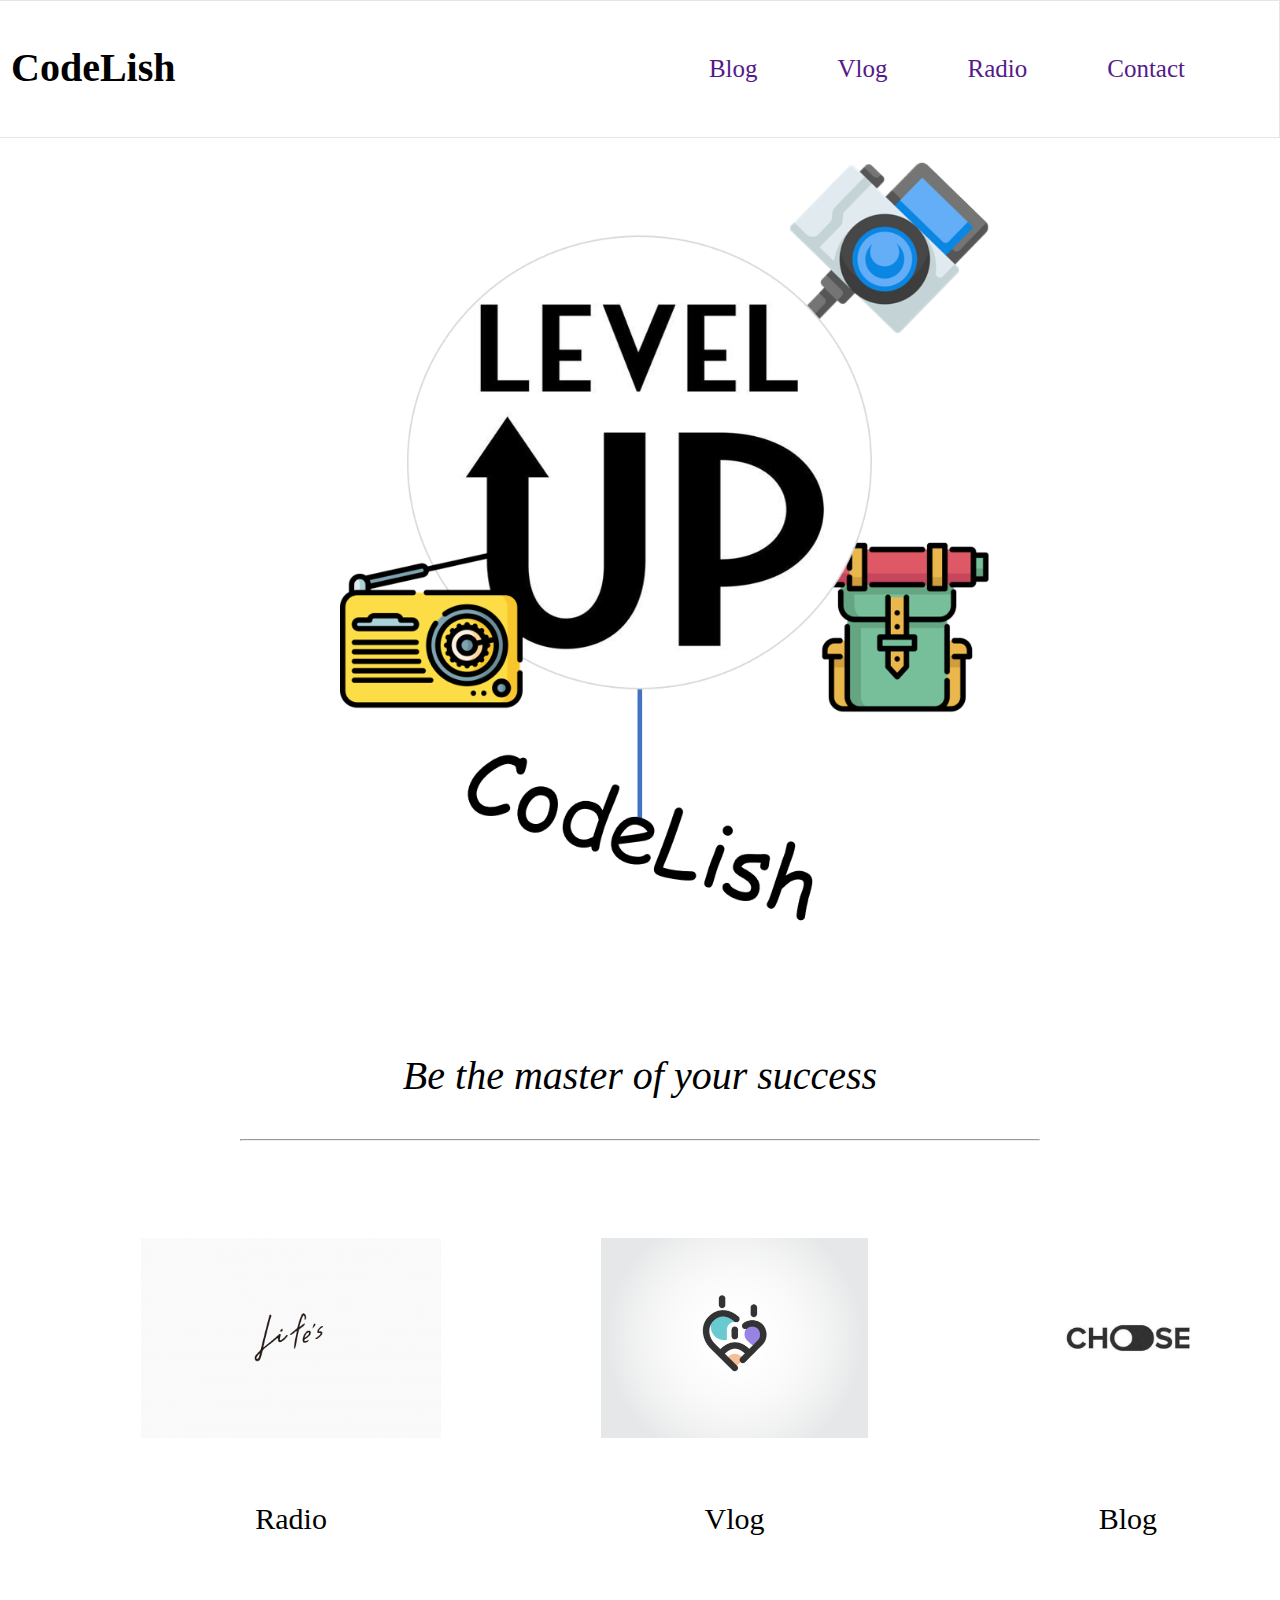
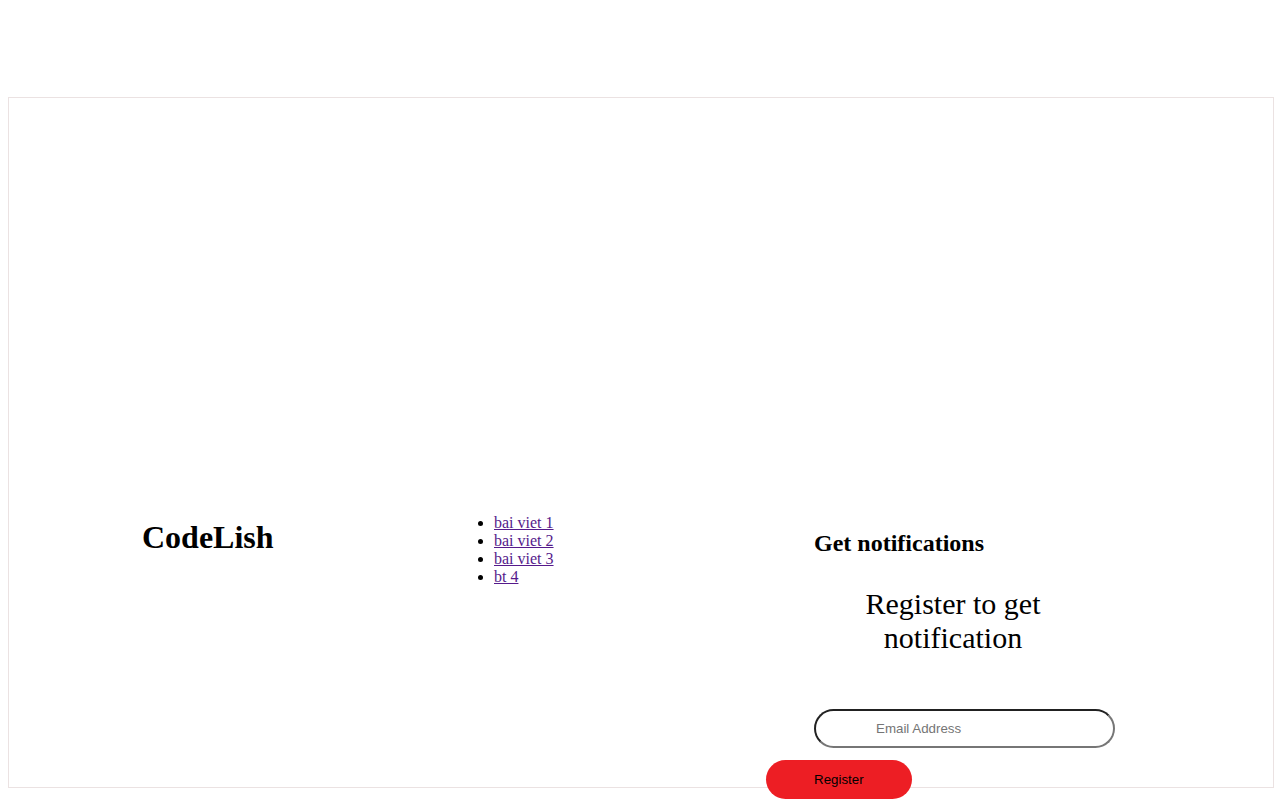
<file: index.html>
<!DOCTYPE html>
<html>

<head>
    <title>codelish.vn</title>
    <link rel="stylesheet" type="text/css" href="banghang.css">

</head>

<body>
    <div class="head">
        <div class="logo">
            <h1>CodeLish</h1>
        </div>
        <div class="menu">
            <ul>
                <li class="item item1"><a href="">Blog</a></li>
                <li class="item item1"><a href="">Vlog</a></li>
                <li class="item item1"><a href="">Radio</a></li>
                <li class="item item1"><a href="">Contact</a></li>
            </ul>
        </div>
    </div>
    <div class="ptmid">
        <img src="logo.png" alt="">
        <div class="contentmid">
            <p><i> Be the master of your success </i></story>
            </p>
        </div>
        <hr>
    </div>
    <div class="container">
        <div class="mid mid1">
            <img src="Life’s _ NSSG.png" alt="">
            <p>Radio</p>
        </div>
        <div class="mid mid1">
            <img src="Parenting app logo concept.png" alt="">
            <p>Vlog</p>
        </div>
        <div class="mid mid1">
            <img src="mansourmed _ I will design a deluxe logo for your product or business for $20 on fiverr_com.jpg"
                alt="">
            <p>Blog</p>
        </div>
    </div>
    <footer>
        <div class="container">
            <div class="mid mid1">
                <h1>CodeLish</h1>
            </div>
            <div class="mid mid1">
                <ul>
                    <li><a href="">bai viet 1</a></li>
                    <li><a href="">bai viet 2</a></li>
                    <li><a href="">bai viet 3</a></li>
                    <li><a href="">bt 4</a></li>
                </ul>
            </div>
            <div class="mid mid1">
                <div class="btn btn--ct">
                    <h2>Get notifications</h2>
                    <p>Register to get notification </p>
                </div>
                <div class="btn ip">
                    <label for="em"></label>
                    <input type="text" placeholder="Email Address">
                </div>
                <div class="buton">
                    <button class="btn btn--nghi">Register</button>
                </div>
            </div>
        </div>
        <!-- <div class="end">
            <div class="logoend">
                <h1>CodeLish</h1>
            </div>
            <div class="content end1">
                <div class="btn btn--ct">
                    <h2>Get notifications</h2>
                    <p>Register to get notification </p>
                </div>
                <div class= "btn ip">
                    <label for="em"></label>
                    <input type="text" placeholder="Email Address">
                </div>
                <div class="buton">
                    <button class="btn btn--nghi">Register</button>
                </div>
            </div>
        </div> -->
    </footer>
</body>

</html>
</file>
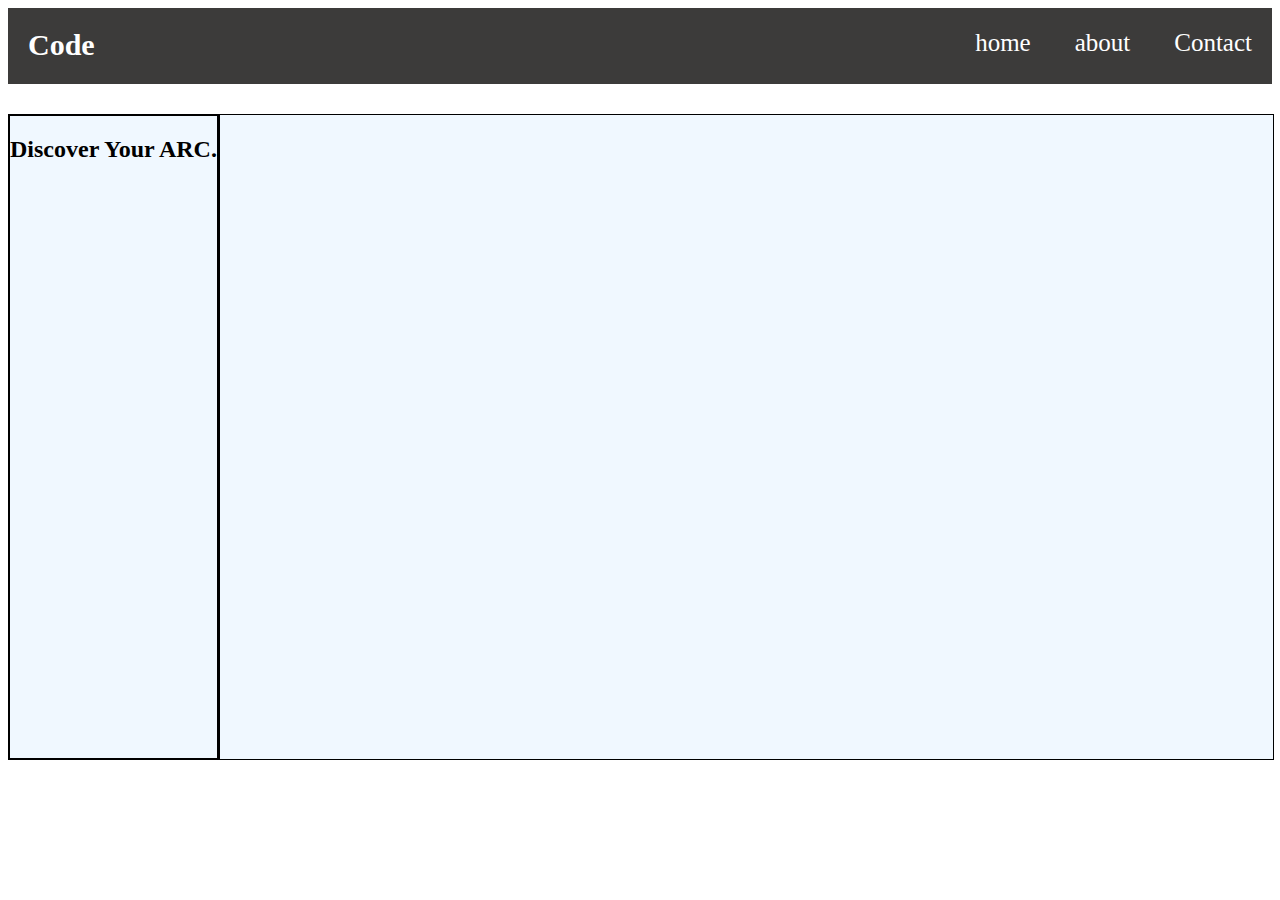
<file: buoi4.html>
<!DOCTYPE html>
<html>

<head>
    <link rel="stylesheet" type="text/css" href="buoi4.css">
</head>

<body>
    <header>
        <div class="heading">
             <div class="logo">
                 <h1>Code</h1>
             </div>
             <ul class="heding-ct">
                 <li class="ct1">home</li>
                 <li class="ct1">about</li>
                 <li class="ct1">Contact</li>
             </ul>
        </div>
    </header>
    <div class="container">
        <div class="discovery">
            <div class="box">
                <h2>Discover Your ARC.</h2>
            </div>
            <div class="pt">
                
            </div>
        </div>
    </div>
</body>

</html>
</file>
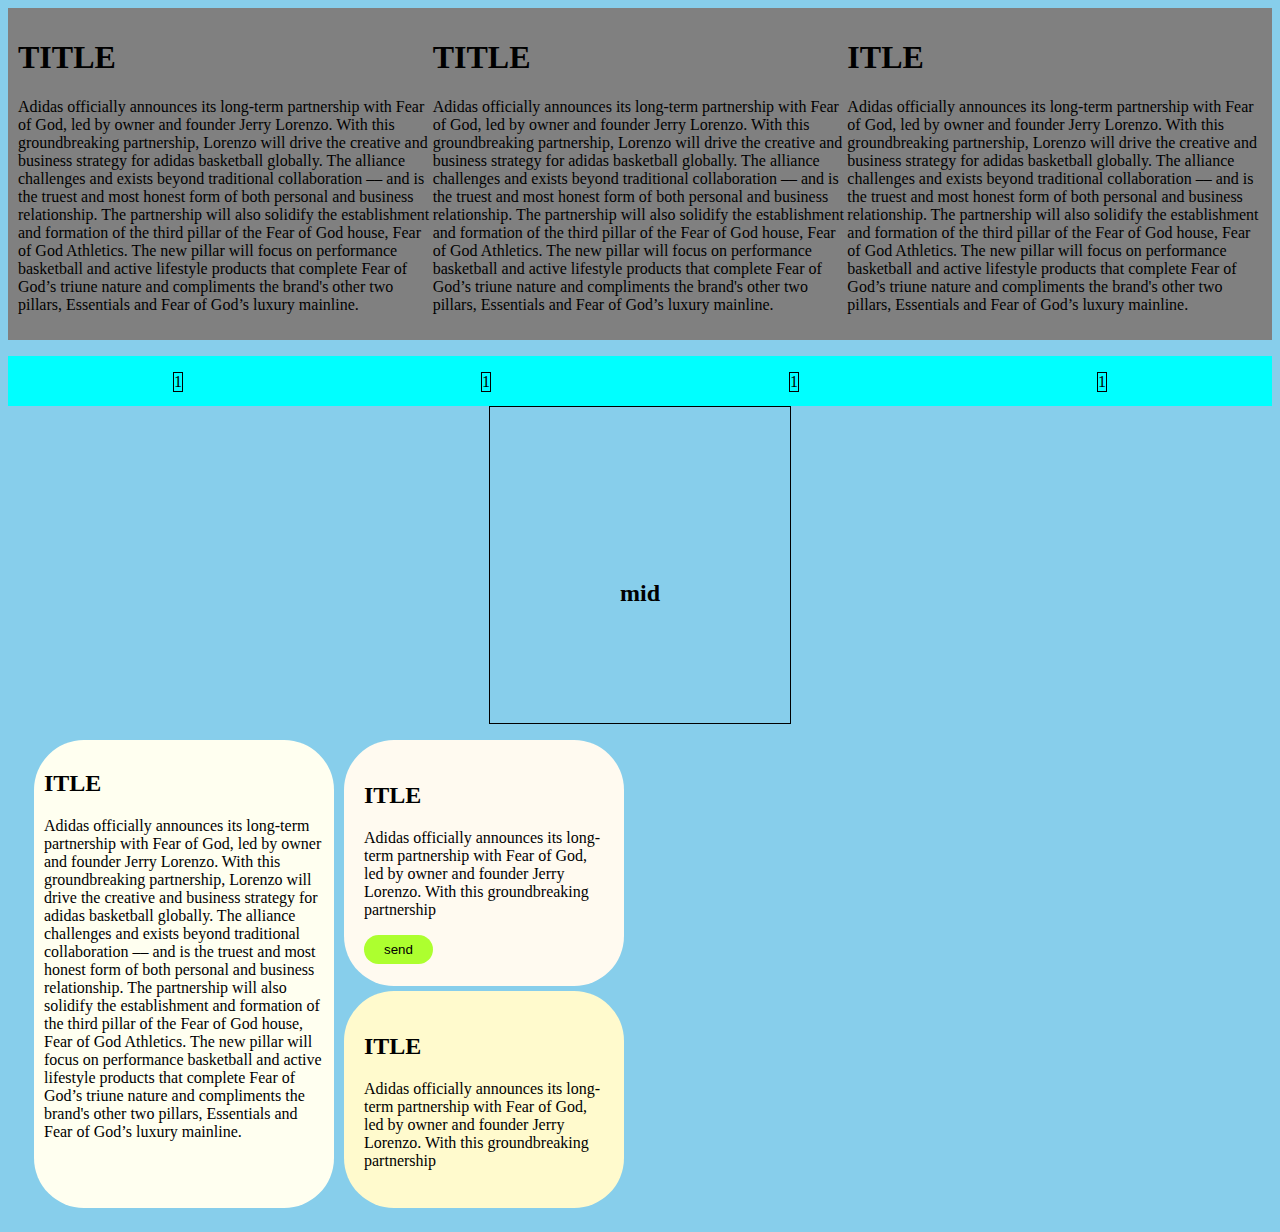
<file: hover.html>
<!DOCTYPE html>
<html>

<head>
    <style>

    </style>
    <link rel="stylesheet" href="hover.css">
</head>

<body>
    <div class="container">
        <div class="content">
            <h1>TITLE</h1>
            <P>Adidas officially announces its long-term partnership with Fear of God, led by owner and founder Jerry
                Lorenzo. With this groundbreaking partnership, Lorenzo will drive the creative and business strategy for
                adidas basketball globally. The alliance challenges and exists beyond traditional collaboration –– and
                is the truest and most honest form of both personal and business relationship. The partnership will also
                solidify the establishment and formation of the third pillar of the Fear of God house, Fear of God
                Athletics. The new pillar will focus on performance basketball and active lifestyle products that
                complete Fear of God’s triune nature and compliments the brand's other two pillars, Essentials and Fear
                of God’s luxury mainline.</P>
        </div>
        <div class="content">
            <h1>TITLE</h1>
            <P>Adidas officially announces its long-term partnership with Fear of God, led by owner and founder Jerry
                Lorenzo. With this groundbreaking partnership, Lorenzo will drive the creative and business strategy for
                adidas basketball globally. The alliance challenges and exists beyond traditional collaboration –– and
                is the truest and most honest form of both personal and business relationship. The partnership will also
                solidify the establishment and formation of the third pillar of the Fear of God house, Fear of God
                Athletics. The new pillar will focus on performance basketball and active lifestyle products that
                complete Fear of God’s triune nature and compliments the brand's other two pillars, Essentials and Fear
                of God’s luxury mainline.</P>
        </div>
        <div class="content">
            <h1>ITLE</h1>
            <P>Adidas officially announces its long-term partnership with Fear of God, led by owner and founder Jerry
                Lorenzo. With this groundbreaking partnership, Lorenzo will drive the creative and business strategy for
                adidas basketball globally. The alliance challenges and exists beyond traditional collaboration –– and
                is the truest and most honest form of both personal and business relationship. The partnership will also
                solidify the establishment and formation of the third pillar of the Fear of God house, Fear of God
                Athletics. The new pillar will focus on performance basketball and active lifestyle products that
                complete Fear of God’s triune nature and compliments the brand's other two pillars, Essentials and Fear
                of God’s luxury mainline.</P>
        </div>
    </div>
    <div class="box">
            <ul class="box1">
                <li class="item" >1</li>
                <li class="item" >1</li>
                <li class="item">1</li>
                <li class="item">1</li>
            </ul>
    </div>
    <div class="mid">
        <div class="mid1">
            <h2>mid</h2>
        </div>
    </div>
    <div class="start">
        <div class="column">
            <h2>ITLE</h2>
            <P>Adidas officially announces its long-term partnership with Fear of God, led by owner and founder Jerry
                Lorenzo. With this groundbreaking partnership, Lorenzo will drive the creative and business strategy for
                adidas basketball globally. The alliance challenges and exists beyond traditional collaboration –– and
                is the truest and most honest form of both personal and business relationship. The partnership will also
                solidify the establishment and formation of the third pillar of the Fear of God house, Fear of God
                Athletics. The new pillar will focus on performance basketball and active lifestyle products that
                complete Fear of God’s triune nature and compliments the brand's other two pillars, Essentials and Fear
                of God’s luxury mainline.</P>
        </div>
        <div class="column1">
            <div class="column2">
                <h2>ITLE</h2>
                <P>Adidas officially announces its long-term partnership with Fear of God, led by owner and founder
                    Jerry
                    Lorenzo. With this groundbreaking partnership</p>
                <button>send</button>    
            </div>
            <div class="column3">
                <h2>ITLE</h2>
                <P>Adidas officially announces its long-term partnership with Fear of God, led by owner and founder
                    Jerry
                    Lorenzo. With this groundbreaking partnership</p>
            </div>
        </div>
    </div>

</body>

</html>
</file>
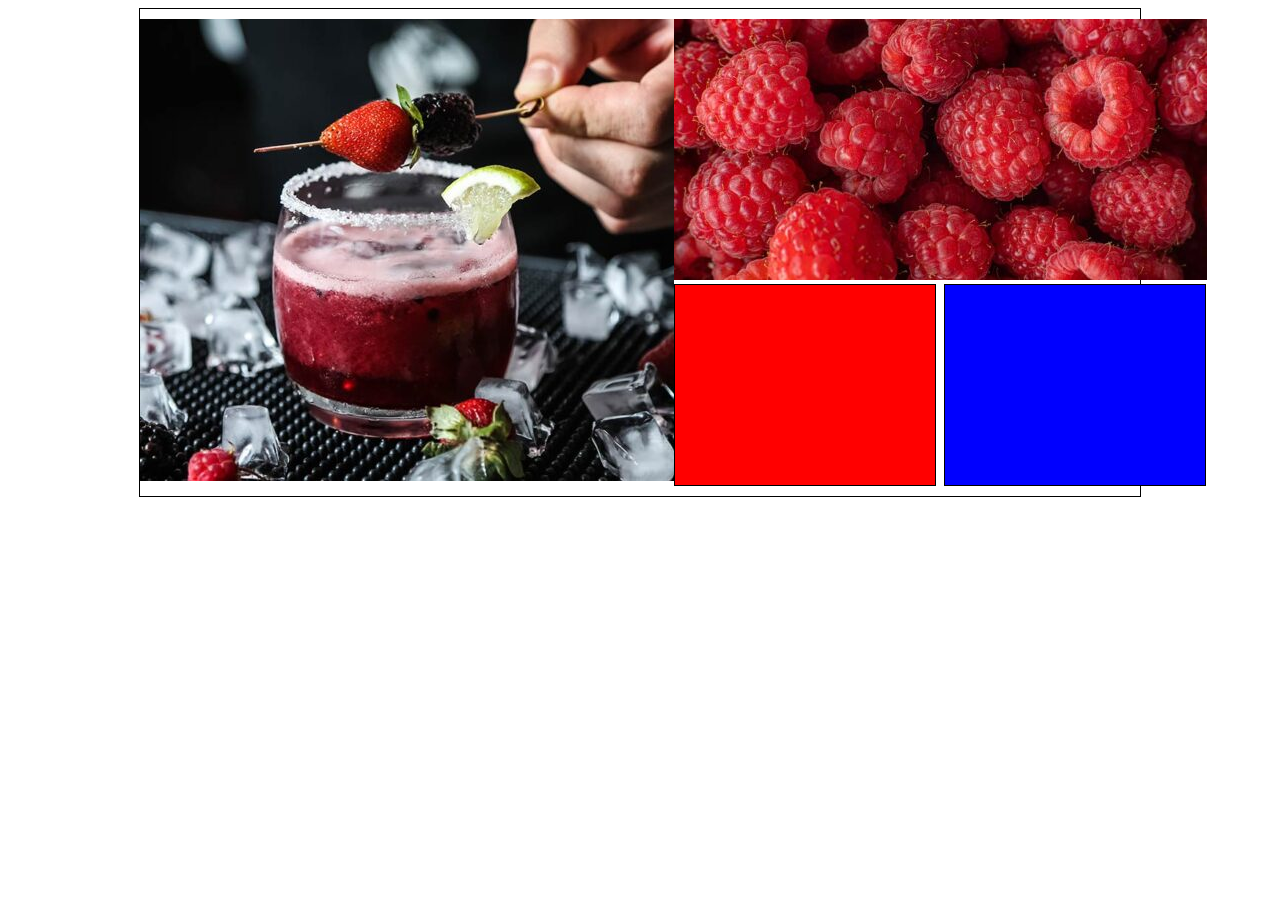
<file: test.html>
<!DOCTYPE html>
<html>

<head>
    <link rel="stylesheet" href="test.css">
</head>

<body>
    <div class="boding">
        <div class="newhot">
            <div class="lef">
                <img src="Ruou-phuc-bon-tu-1-534x462.jpg" alt="">
            </div>
            <div class="rig">
                <div class="ptbig">
                    <img src="phuc-bon-tu-qua-mam-xoi-533x261.jpg" alt="">
                </div>
                <div class="ptlage">
                    <div class="ptbig2"></div>
                    <div class="ptbig3"></div>
                </div>
            </div>
        </div>
    </div>
</body>

</html>
</file>
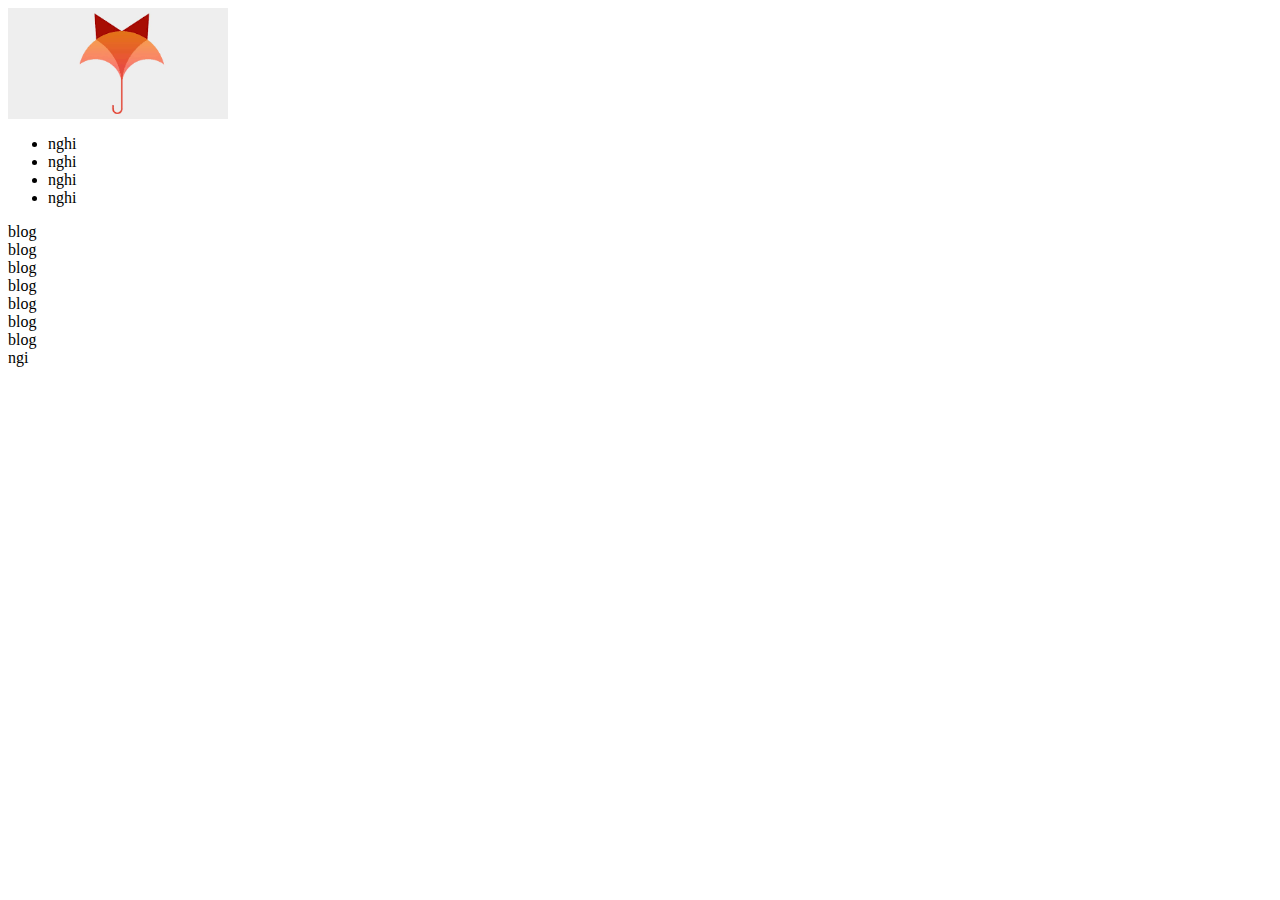
<file: test7.html>
<html>
<head>
    <link href="https://cdn.jsdelivr.net/npm/bootstrap@5.0.0-beta2/dist/css/bootstrap.min.css" rel="stylesheet"
        integrity="sha384-BmbxuPwQa2lc/FVzBcNJ7UAyJxM6wuqIj61tLrc4wSX0szH/Ev+nYRRuWlolflfl" crossorigin="anonymous">
</head>

<body>
    <div class="container ">
        <div class="row">
            <div class="col-4 border bg-light">
                <img src="images.png" alt="" class="border border-dark " width="220">
            </div>
            <div class="col-8 border bg-light">
                <ul>
                    <li>nghi</li>
                    <li>nghi</li>
                    <li>nghi</li>
                    <li>nghi</li>
                </ul>
            </div>
        </div>
        <div class="row border mt-4">
            <div class="col-3 bg-dark text-white text-center">blog</div>
            <div class="col-3 bg-dark text-white text-center">blog</div>
            <div class="col-3 bg-dark text-white text-center">blog</div>
            <div class="col-3 bg-dark text-white text-center">blog</div>
        </div>
        <div class="row border mt-4">
            <div class="col-6 bg-dark text-white text-center">blog</div>
            <div class="col-3 bg-dark text-white text-center">blog</div>
            <div class="col-3 bg-dark text-white text-center">blog</div>
        </div>
        <div class="row">
            <div class="col bg-dark text-white text-center mt-4">ngi</div>
        </div>
    </div>
</body>

</html>
</file>
<file: banghang.css>
.head{
    background-color: white;
    width: 100%;
    border: 1px solid rgb(235, 226, 226);
    display: flex;
    justify-content: space-between;
    position: fixed;
    top: 0;
    right: 0;
}
.logo{
    font-size: 20px;
    padding: 16px 12px;
}
.menu{
    padding: 18px;
}
.menu ul{
    padding: 16px;
    margin: 20px;
    list-style: none;
    display: flex;
}
.menu li{
    /* margin: 20px; */
}
.menu a{
    font-size: 25px;
    margin: 40px;
    text-decoration: none;
}
.ptmid img{ 
    margin-top: 100px;
    margin-left: 100px;
    height: 900px;
}
.ptmid{
    margin: auto;
    max-height: 800px;
    max-width: 800px;
    /* border: 1px solid black; */
}
.contentmid{
    text-align: center;
    font-size: 40px;
}
.container{
    margin: auto;
    display: flex;
    max-width: 1158px;
    /* border: 1px solid black; */
 /* background-color: aqua; */
 justify-content: space-around;
}
.mid img{
    
    /* border: 1px solid black; */
    height: 200px;
    padding: 30px 0;
}
.mid{
    margin: 10px;
    width: 374px ;
    height: 279px;
    padding: 0 70px;
    margin-top: 400px;
    /* background: #CCCCCC; */
    /* border: 1px solid black  */
}
.mid1 p{
    font-size: 30px;
    text-align: center;
}
footer{
    background-color: white;
    width: 100%;
    border: 1px solid rgb(235, 226, 226);
    margin-top:200px ;
}
.end{
    padding: 80px;
    display: flex;
    justify-content: space-around;
    /* background: gray; */
}
.logoend{
    outline: none;
    text-align: center;
}
.btn{
    padding-left: 50px;

    padding: 12px 48px;
    border-radius:50px ;
    border: none;
    outline: none;
    background: transparent;
    cursor: pointer;
}
.btn--nghi{
    background: #ed1e24;
}
.btn:hover{
    opacity: 0.9;

}
.content{
    padding-left: 50px;
    padding: 40px;
    text-align: center;
    max-width: 400px;
    /* border: 1px solid black; */
    margin: auto;
    padding: 12px 16px;
}
.ip input{
    outline: none;
    border-radius: 70px;
    padding:10px 60px;
}
.ip input:hover{
    opacity: 0.7;
}
</file>
<file: buoi4.css>
header{
    background-color: #3c3b3a;
    width:  100%;
    height: 76.17px;
}
.logo h1{
    margin:20px;
    font-size: 30px;
    color: white;
}
.ct1{
    font-size: 25px;
    margin:5px   20px;
    list-style: none ;
    color: white;
    display: inline-flex;
}
.heading{
    display: flex;
    justify-content: space-between;
}
.discovery{
    display: flex;
    border: 1px solid;
    margin: 30px 0;
    background-color: aliceblue;
    width: 100%;
    height: 644px;
}
.pt{
    border: 1px solid;
}
.box{
    border: 1px solid;

}
</file>
<file: hover.css>
body{
    background: skyblue;
}
.content{
    margin10
    border: 1px solid black;
   
}
.container{
    padding: 10px;
    background: gray;
    display: flex;
    /* justify-content: space-between; */
}
.box {
    width: 100%;
    height: 50px;
    background: aqua;
}
.box1{
    padding: 16px;
    list-style: none;
    display: flex;
    justify-content: space-around;
}
.item{
    border: 1px solid;
}
}
.mid{
    
}
.mid1 {
    padding-top: 16px;
    margin: auto;
    height: 300px;
    width: 300px;
    border: 1px solid; 
}
.mid1 h2{
    line-height: 300px;
    text-align: center;
}
.start{
    padding: 16px;
    outline: none;
    /* background: pink; */
    border-radius: 50px;
    /* padding: 10px; */
    border: none;
    max-height: 600px;
    max-width: 600px;
    display: flex;
}
.column{    
    padding: 10px;
    background: ivory;
    margin: 0 10px;
    border-radius: 50px;
    /* border: 1px solid;  */
    flex: 1;
}
.column1{
    flex: 1;
    
}

.column2{
    margin-bottom: 5px;
    border-radius: 50px;
    background: floralwhite;
    padding: 22px 20px;
    /* border: 1px solid;  */
   
}
.column3{
    background: lemonchiffon;
    border-radius: 50px;
    /* border: 1px solid;  */
   padding: 22px 20px;
}
button{
    padding-left: 100px;
    outline: none;
    border: none;
    border-radius: 50px;
    background: greenyellow;
    padding: 7px 20px;
}
button:hover{
    opacity: 0.8;
}
</file>
<file: test.css>
.boding{
    margin: auto ;
    width: 1000px;
    border: 1px solid;
}
.newhot{
    display: flex;
    margin: 10px 0;
}

/* .ptbig img{
    width: 100%; */
.rig{
    width: 100%;
}
.ptbig2{
    border:1px solid;
    background-color:red ;
    width: 260px;
    height: 200px;
}
.ptbig3{
    margin: 0 8px;
    border:1px solid;
    background-color:blue ;
    width: 260px;
    height: 200px;
}
.ptlage{
    width: 100%;
    margin: ;
    display:flex ;
}
</file>
